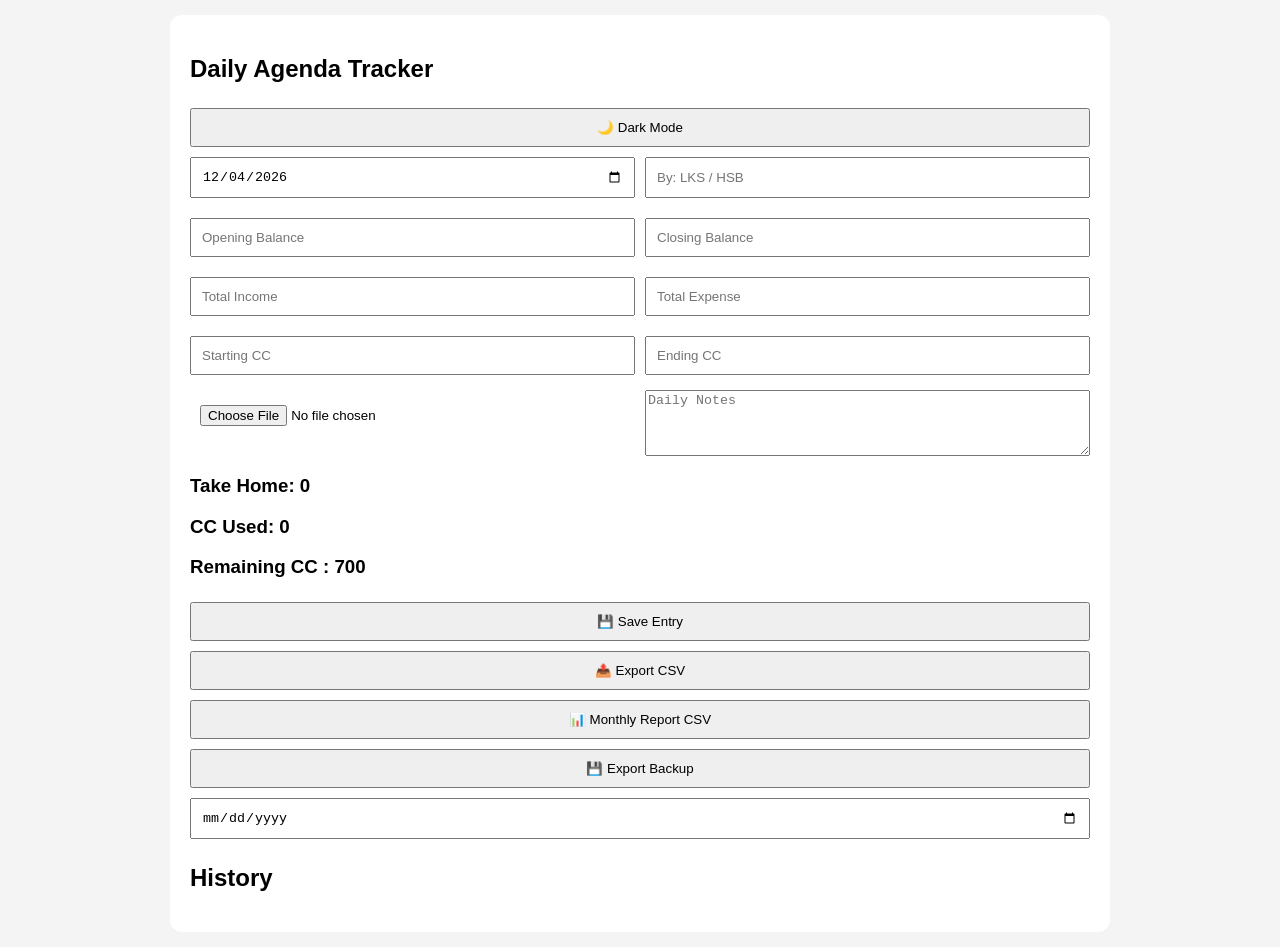
<file: Daily_Agenda_Tracker_ (2).html>
<!DOCTYPE html>
<html lang="en">
<head>
<meta charset="UTF-8">
<meta name="viewport" content="width=device-width,initial-scale=1">
<title>Daily Agenda Tracker</title>
<style>
body{font-family:Arial,sans-serif;background:#f4f4f4;margin:0;padding:15px}
.container{max-width:900px;margin:auto;background:#fff;padding:20px;border-radius:12px}
input,button{padding:10px;margin:5px 0;width:100%;box-sizing:border-box}
.row{display:grid;grid-template-columns:1fr 1fr;gap:10px}
.card{border:1px solid #ddd;padding:10px;border-radius:10px;margin-top:10px}
.dark{background:#111;color:#fff}.dark .container{background:#222}
.smallbtn{width:auto;padding:8px 12px;margin-right:5px}
</style>
</head>
<body>
<div class="container">
<h2>Daily Agenda Tracker</h2>

<button onclick="toggleDark()">🌙 Dark Mode</button>

<div class="row">
<input type="date" id="date">
<input type="text" id="by" placeholder="By: LKS / HSB">
<input type="number" id="opening" placeholder="Opening Balance">
<input type="number" id="closing" placeholder="Closing Balance">
<input type="number" id="income" placeholder="Total Income">
<input type="number" id="expense" placeholder="Total Expense">
<input type="number" id="startcc" placeholder="Starting CC">
<input type="number" id="endcc" placeholder="Ending CC">
<input type="file" id="importFile" accept=".json" onchange="importBackup(event)">
<textarea id="notes" placeholder="Daily Notes" rows="4"></textarea>
</div>

<h3 id="takehome">Take Home: 0</h3>
<h3 id="ccused">CC Used: 0</h3>
<h3 id="remainingcc">Remaining CC: 700</h3>

<button onclick="saveEntry()">💾 Save Entry</button>
<button onclick="exportCSV()">📤 Export CSV</button>
<button onclick="exportMonthlyCSV()">
📊 Monthly Report CSV
</button>
<button onclick="exportBackup()">
💾 Export Backup
</button>

<input type="date" id="searchDate" onchange="loadHistory()" />

<h2>History</h2>
<div id="history"></div>
</div>

<script>
document.getElementById('date').value=new Date().toISOString().split('T')[0];

function calc(){

    let income = +income.value || 0;
    let expense = +expense.value || 0;

    let s = +startcc.value || 0;
    let e = +endcc.value || 0;

    let ccused = (e - s) + 1;

    takehome.innerText =
    "Take Home : " + (income - expense);

    document.getElementById("ccused").innerText =
    "CC Used : " + ccused;

    document.getElementById("remainingcc").innerText =
    "Remaining CC : " + (700 - ccused);
}
const incomeEl=()=>document.getElementById("income");
const expenseEl=()=>document.getElementById("expense");

document.querySelectorAll("input").forEach(i=>i.addEventListener("input",calc));

function updateRemainingCC(){

    let arr =
    JSON.parse(localStorage.getItem("dailyAgenda") || "[]");

    let totalUsed = 0;

    arr.forEach(r=>{
        totalUsed += Number(r.ccused || 0);
    });

    document.getElementById("remainingcc").innerText =
    "Remaining CC : " + (700 - totalUsed);
}

function saveEntry(){
let arr=JSON.parse(localStorage.getItem("dailyAgenda")||"[]");
arr.push({
date:date.value,by:by.value,opening:opening.value,closing:closing.value,
income:income.value,expense:expense.value,startcc:startcc.value,endcc:endcc.value,
takehome:(+income.value||0)-(+expense.value||0),
ccused:((+endcc.value||0)-(+startcc.value||0)+1),
notes: notes.value,
});
localStorage.setItem("dailyAgenda",JSON.stringify(arr));
loadHistory();
updateRemainingCC();
alert("Saved");
}

function deleteEntry(i){
let arr=JSON.parse(localStorage.getItem("dailyAgenda")||"[]");
arr.splice(i,1);
localStorage.setItem("dailyAgenda",JSON.stringify(arr));
loadHistory();
updateRemainingCC();
}

function editEntry(i){
let arr=JSON.parse(localStorage.getItem("dailyAgenda")||"[]");
let r=arr[i];
for(let k in r){ if(document.getElementById(k)) document.getElementById(k).value=r[k];}
deleteEntry(i);
calc();
}

function downloadEntry(i){

    let arr = JSON.parse(localStorage.getItem("dailyAgenda") || "[]");
    let r = arr[i];

    let txt = `
Daily Agenda

Date : ${r.date}

Opening Balance : ${r.opening}
Closing Balance : ${r.closing}

Total Income Today : ${r.income}
Total Expense Today : ${r.expense}

Take Home Today : ${r.takehome}

Starting CC : ${r.startcc}
Ending CC : ${r.endcc}
No. of CC Used : ${r.ccused}

Notes :
${r.notes || "-"}

By : ${r.by}
`;

    let blob = new Blob([txt], {type:"text/plain"});
    let a = document.createElement("a");

    a.href = URL.createObjectURL(blob);
    a.download = `DailyAgenda_${r.date}.txt`;

    a.click();
}

async function shareEntry(i){
let arr=JSON.parse(localStorage.getItem("dailyAgenda")||"[]");
let r=arr[i];
if(navigator.share){
await navigator.share({title:"Daily Agenda",text:JSON.stringify(r,null,2)});
}
}


function exportCSV(){
let arr=JSON.parse(localStorage.getItem("dailyAgenda")||"[]");
if(!arr.length){alert("No data");return;}
let csv=Object.keys(arr[0]).join(",")+"\n";
arr.forEach(r=>csv+=Object.values(r).join(",")+"\n");
let blob=new Blob([csv],{type:"text/csv"});
let a=document.createElement("a");
a.href=URL.createObjectURL(blob);
a.download="DailyAgenda.csv";
a.click();
}

function exportBackup(){

    let data =
    localStorage.getItem("dailyAgenda") || "[]";

    let blob = new Blob([data],{
        type:"application/json"
    });

    let a = document.createElement("a");

    a.href = URL.createObjectURL(blob);

    a.download = "DailyAgenda_Backup.json";

    a.click();
}

function importBackup(event){

    let file = event.target.files[0];

    if(!file) return;

    let reader = new FileReader();

    reader.onload = function(e){

        try{

            let data =
            JSON.parse(e.target.result);

            localStorage.setItem(
                "dailyAgenda",
                JSON.stringify(data)
            );

            alert("Backup Imported Successfully");

            loadHistory();
            updateRemainingCC();

        }catch(err){

            alert("Invalid Backup File");

        }
    };

    reader.readAsText(file);
}

function exportMonthlyCSV(){

    let arr = JSON.parse(
        localStorage.getItem("dailyAgenda") || "[]"
    );

    let month = prompt(
        "Enter Month (YYYY-MM)",
        new Date().toISOString().substring(0,7)
    );

    if(!month) return;

    let filtered = arr.filter(r =>
        r.date.startsWith(month)
    );

    filtered.sort((a,b)=>
        new Date(a.date) - new Date(b.date)
    );

    let totalIncome = 0;
    let totalExpense = 0;
    let totalTakeHome = 0;
    let totalCC = 0;

    let totalStockCC = 700;
    let runningCC = 0;

    let csv =
"Date,,Income,,Expense,,Take Home,,Start CC,,End CC,,CC Used,,Remaining CC,,Notes\n";

    filtered.forEach(r=>{

        let income = Number(r.income || 0);
        let expense = Number(r.expense || 0);
        let takehome = Number(r.takehome || 0);
        let ccused = Number(r.ccused || 0);

        runningCC += ccused;

        let remainingCC =
            totalStockCC - runningCC;

        csv +=
`"${r.date}",
"${income}",
"${expense}",
"${takehome}",
"${r.startcc}",
"${r.endcc}",
"${ccused}",
"${remainingCC}",
"${(r.notes || "").replace(/"/g,'""')}"
`.replace(/\n/g,",").slice(0,-1) + "\n";

        totalIncome += income;
        totalExpense += expense;
        totalTakeHome += takehome;
        totalCC += ccused;
    });

    let finalRemaining =
        totalStockCC - totalCC;

    csv +=
`"TOTAL",
"${totalIncome}",
"${totalExpense}",
"${totalTakeHome}",
"",
"",
"${totalCC}",
"${finalRemaining}",
""
`.replace(/\n/g,",").slice(0,-1);

    let blob = new Blob(
        [csv],
        {type:"text/csv;charset=utf-8;"}
    );

    let a = document.createElement("a");

    a.href = URL.createObjectURL(blob);

    a.download = month + "_Report.csv";

    document.body.appendChild(a);

    a.click();

    document.body.removeChild(a);

    URL.revokeObjectURL(a.href);
}


function loadHistory(){
let arr=JSON.parse(localStorage.getItem("dailyAgenda")||"[]");
let s=document.getElementById("searchDate").value;
let h=document.getElementById("history");
h.innerHTML="";
arr.forEach((r,i)=>{
if(s && r.date!==s) return;
h.innerHTML+=`<div class="card">
<b>${r.date}</b><br>
Income: ${r.income} | Expense: ${r.expense}<br>
Take Home: ${r.takehome}<br>
Starting CC : ${r.startcc}<br>
Ending CC : ${r.endcc}<br>
CC Used : ${(r.endcc-r.startcc+1)}<br>
Notes : ${r.notes || "-"}<br>
By: ${r.by}<br><br>
<button class="smallbtn" onclick="downloadEntry(${i})">⬇️ Download</button>
<button class="smallbtn" onclick="editEntry(${i})">✏️ Edit</button>
<button class="smallbtn" onclick="deleteEntry(${i})">🗑 Delete</button>
<button class="smallbtn" onclick="shareEntry(${i})">📤 Share</button>
</div>`;
});

}

function toggleDark(){document.body.classList.toggle("dark");}
loadHistory();
updateRemainingCC();

</script>
</body>
</html>
</file>
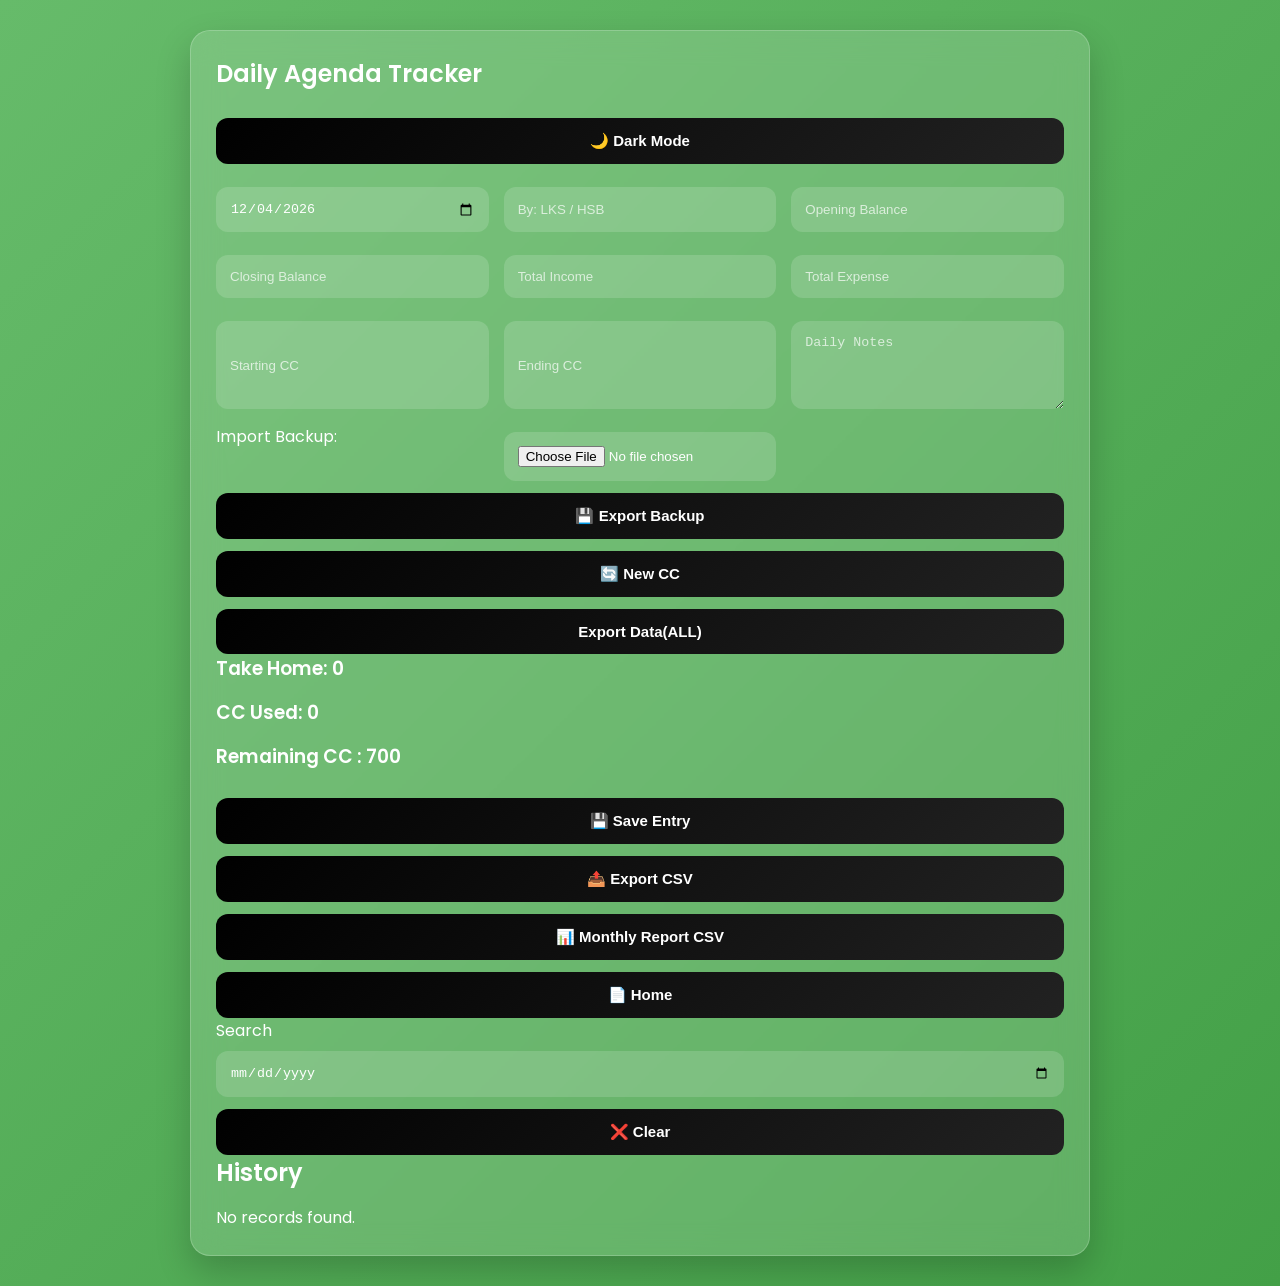
<file: index__.html>
<!DOCTYPE html>
<html lang="en">
<head>
<meta charset="UTF-8">
<meta name="viewport" content="width=device-width,initial-scale=1">
<title>Daily Agenda Tracker</title>
<style>
/* Google Font */
@import url('https://fonts.googleapis.com/css2?family=Poppins:wght@300;400;500;600&display=swap');

*{
    margin:0;
    padding:0;
    box-sizing:border-box;
}

body{
    font-family:'Poppins',sans-serif;
    background: linear-gradient(135deg, #66bb6a, #43a047);
    min-height:100vh;
    padding:30px;
    display:flex;
    justify-content:center;
    align-items:flex-start;
}

/* Main Container */
.container{
    width:100%;
    max-width:900px;
    background:rgba(255,255,255,0.15);
    backdrop-filter:blur(15px);
    -webkit-backdrop-filter:blur(15px);
    border:1px solid rgba(255,255,255,0.2);
    border-radius:20px;
    padding:25px;
    box-shadow:0 15px 35px rgba(0,0,0,0.2);
    color:#fff;
}

/* Heading */
h1,h2,h3{
    margin-bottom:15px;
    font-weight:600;
}

/* Inputs */
input,
textarea,
select{
    width:100%;
    padding:14px;
    border:none;
    border-radius:12px;
    margin-top:8px;
    background:rgba(255,255,255,0.15);
    color:#fff;
    outline:none;
    transition:.3s;
}

input::placeholder,
textarea::placeholder{
    color:rgba(255,255,255,.7);
}

input:focus,
textarea:focus,
select:focus{
    background:rgba(255,255,255,0.25);
    box-shadow:0 0 0 3px rgba(255,255,255,.25);
}

/* Buttons */
button{
    width:100%;
    padding:14px;
    margin-top:12px;
    border:none;
    border-radius:12px;
    background: linear-gradient(135deg,#000000,#222222);
    color:#fff;
    font-size:15px;
    font-weight:600;
    cursor:pointer;
    transition:.3s;
}

button:hover{
    transform:translateY(-3px);
    box-shadow:0 10px 25px rgba(0,114,255,.4);
}

button:active{
    transform:scale(.98);
}

/* Grid */
.row{
    display:grid;
    grid-template-columns:repeat(auto-fit,minmax(250px,1fr));
    gap:15px;
    margin-top:15px;
}

/* Cards */
.card{
    background:rgba(255,255,255,0.12);
    border:1px solid rgba(255,255,255,0.15);
    border-radius:16px;
    padding:18px;
    transition:.3s;
    box-shadow:0 8px 20px rgba(0,0,0,.15);
}

.card:hover{
    transform:translateY(-6px);
    box-shadow:0 15px 30px rgba(0,0,0,.25);
}

/* Small Buttons */
.smallbtn{
    width:auto;
    padding:10px 16px;
    display:inline-block;
    margin-right:8px;
    background: linear-gradient(135deg, #ff4b4b, #d60000);
}

/* Dark Theme */
.dark{
    background:linear-gradient(135deg,#0f172a,#1e293b);
}

.dark .container{
    background:rgba(15,23,42,.7);
    color:#fff;
}

/* Smooth Animation */
.card,
.container,
button,
input{
    animation:fadeUp .6s ease;
}

@keyframes fadeUp{
    from{
        opacity:0;
        transform:translateY(20px);
    }
    to{
        opacity:1;
        transform:translateY(0);
    }
}
</style>
</head>
<body>
<div class="container">
<h2>Daily Agenda Tracker</h2>

<button onclick="toggleDark()">🌙 Dark Mode</button>

<div class="row">
<input type="date" id="date">
<input type="text" id="by" placeholder="By: LKS / HSB">
<input type="number" id="opening" oninput="calc()" placeholder="Opening Balance">
<input type="number" id="closing" oninput="calc()" placeholder="Closing Balance">
<input type="number" id="income" oninput="calc()" placeholder="Total Income">
<input type="number" id="expense" oninput="calc()" placeholder="Total Expense">
<input type="number" id="startcc" oninput="calc()" placeholder="Starting CC">
<input type="number" id="endcc" oninput="calc()" placeholder="Ending CC">
<textarea id="notes" placeholder="Daily Notes" rows="4"></textarea>
<label for="importFile" style="margin-right:8px;">Import Backup:</label>
<input type="file" id="importFile" accept=".json" onchange="importBackup(event)">
</div>
<button onclick="exportBackup()">
💾 Export Backup
</button>
<button onclick="resetCC()">🔄 New CC</button>
<button onclick="exportAgenda()">Export Data(ALL)</button>

<h3 id="takehome">Take Home: 0</h3>
<h3 id="ccused">CC Used: 0</h3>
<h3 id="remainingcc">Remaining CC: 700</h3>



<button onclick="saveEntry()">💾 Save Entry</button>
<button onclick="exportCSV()">📤 Export CSV</button>
<button onclick="exportMonthlyCSV()">
📊 Monthly Report CSV
</button>

<button onclick="location.href='index.html'">
    📄 Home
</button>

<label for="searchDate" style="margin-right:8px;">Search</label>
<input type="date" id="searchDate" onchange="loadHistory()" />
<button onclick="clearSearch()">❌ Clear</button>

<h2>History</h2>
<div id="history"></div>
</div>

<script>

document.getElementById('date').value=new Date().toISOString().split('T')[0];

function calc() {
    let income = +document.getElementById("income").value || 0;
    let expense = +document.getElementById("expense").value || 0;

    let s = +document.getElementById("startcc").value || 0;
    let e = +document.getElementById("endcc").value || 0;

    let ccused = (e >= s && s > 0) ? (e - s + 1) : 0;

    document.getElementById("takehome").innerText =
        "Take Home : " + (income - expense);

    document.getElementById("ccused").innerText =
        "CC Used : " + ccused;

    document.getElementById("remainingcc").innerText =
        "Remaining CC : " + (700 - ccused);
}
const incomeEl=()=>document.getElementById("income");
const expenseEl=()=>document.getElementById("expense");

document.querySelectorAll("input").forEach(i=>i.addEventListener("input",calc));

function updateRemainingCC(){

    let arr =
    JSON.parse(localStorage.getItem("dailyAgenda") || "[]");

    let totalUsed = 0;

    arr.forEach(r=>{
        totalUsed += Number(r.ccused || 0);
    });

    document.getElementById("remainingcc").innerText =
    "Remaining CC : " + (700 - totalUsed);
}

function saveEntry(){
let arr=JSON.parse(localStorage.getItem("dailyAgenda")||"[]");
arr.push({
date:date.value,by:by.value,opening:opening.value,closing:closing.value,
income:income.value,expense:expense.value,startcc:startcc.value,endcc:endcc.value,
takehome:(+income.value||0)-(+expense.value||0),
ccused:((+endcc.value||0)-(+startcc.value||0)+1),
notes: notes.value,
});
localStorage.setItem("dailyAgenda",JSON.stringify(arr));
loadHistory();
updateRemainingCC();
alert("Saved");
}

let displayedRecords = [];

function deleteEntry(i){

    let r = displayedRecords[i];

    if(!r) return;

    let arr = JSON.parse(
        localStorage.getItem("dailyAgenda") || "[]"
    );

    let index = arr.findIndex(x =>
        x.date === r.date &&
        x.income == r.income &&
        x.startcc == r.startcc
    );

    if(index > -1){

        arr.splice(index,1);

        localStorage.setItem(
            "dailyAgenda",
            JSON.stringify(arr)
        );

        loadHistory();
        updateRemainingCC();
    }
}

function editEntry(i){

    let r = displayedRecords[i];

    if(!r) return;

    let arr = JSON.parse(
        localStorage.getItem("dailyAgenda") || "[]"
    );

    let index = arr.findIndex(x =>
        x.date === r.date &&
        x.income == r.income &&
        x.startcc == r.startcc
    );

    if(index > -1){

        arr.splice(index,1);

        localStorage.setItem(
            "dailyAgenda",
            JSON.stringify(arr)
        );
    }

    for(let k in r){

        let el =
        document.getElementById(k);

        if(el){
            el.value = r[k];
        }
    }

    calc();

    loadHistory();
    updateRemainingCC();
}

function resetCC(){

    let confirmReset = confirm(
        "Start a NEW CC stock?\n\nCurrent CC usage will be archived and CC will reset to 700."
    );

    if(!confirmReset) return;

    let history =
        JSON.parse(localStorage.getItem("ccResetHistory") || "[]");

    let currentUsed =
        700 - getTotalCCUsed();

    history.push({
        date: new Date().toISOString().split("T")[0],
        used: getTotalCCUsed(),
        remaining: currentUsed
    });

    localStorage.setItem(
        "ccResetHistory",
        JSON.stringify(history)
    );

    // Start a new CC cycle
    localStorage.setItem("ccCycleUsed", "0");

    document.getElementById("remainingcc").innerText =
        "Remaining CC : 700";

    alert("New CC started successfully!\nCC reset to 700.");
}


function getTotalCCUsed(){

    let arr =
        JSON.parse(localStorage.getItem("dailyAgenda") || "[]");

    let total = 0;

    arr.forEach(r => {
        total += Number(r.ccused || 0);
    });

    return total;
}

function downloadEntry(i){

    let r = displayedRecords[i];

    if(!r) return;

    let txt = `Daily Agenda

Date : ${r.date}

Opening Balance : ${r.opening || 0}
Closing Balance : ${r.closing || 0}

Total Income Today : ${r.income || 0}
Total Expense Today : ${r.expense || 0}

Take Home Today : ${r.takehome || 0}

Starting CC : ${r.startcc || 0}
Ending CC : ${r.endcc || 0}
No. of CC Used : ${r.ccused || 0}

Notes :
${r.notes || "-"}

By : ${r.by || "-"}`;

    let blob = new Blob(
        [txt],
        {type:"text/plain"}
    );

    let a =
    document.createElement("a");

    a.href =
    URL.createObjectURL(blob);

    a.download =
    `DailyAgenda_${r.date}.txt`;

    a.click();
}

async function shareEntry(i){

    let r = displayedRecords[i];

    if(!r) return;

    let text = `Daily Agenda

Date : ${r.date}

Opening Balance : ${r.opening || 0}
Closing Balance : ${r.closing || 0}

Total Income Today : ${r.income || 0}
Total Expense Today : ${r.expense || 0}

Take Home Today : ${r.takehome || 0}

Starting CC : ${r.startcc || 0}
Ending CC : ${r.endcc || 0}
No. of CC Used : ${r.ccused || 0}

Notes :
${r.notes || "-"}

By : ${r.by || "-"}`;

    if(navigator.share){

        await navigator.share({
            title:"Daily Agenda",
            text:text
        });

    }else{

        alert(text);
    }
}


function exportCSV(){
let arr=JSON.parse(localStorage.getItem("dailyAgenda")||"[]");
if(!arr.length){alert("No data");return;}
let csv=Object.keys(arr[0]).join(",")+"\n";
arr.forEach(r=>csv+=Object.values(r).join(",")+"\n");
let blob=new Blob([csv],{type:"text/csv"});
let a=document.createElement("a");
a.href=URL.createObjectURL(blob);
a.download="DailyAgenda.csv";
a.click();
}

function exportBackup(){

    let data =
    localStorage.getItem("dailyAgenda") || "[]";

    let blob = new Blob([data],{
        type:"application/json"
    });

    let a = document.createElement("a");

    a.href = URL.createObjectURL(blob);

    a.download = "DailyAgenda_Backup.json";

    a.click();
}
function exportAgenda() {
    const data = JSON.parse(localStorage.getItem("dailyAgenda") || "[]");

    if (data.length === 0) {
        alert("No data to export.");
        return;
    }

    const json = JSON.stringify(data, null, 2);
    const blob = new Blob([json], { type: "application/json" });

    const url = URL.createObjectURL(blob);
    const a = document.createElement("a");

    a.href = url;
    a.download = "daily-agenda.json";
    document.body.appendChild(a);
    a.click();

    document.body.removeChild(a);
    URL.revokeObjectURL(url);
}
function importBackup(event){

    let file = event.target.files[0];

    if(!file) return;

    let reader = new FileReader();

    reader.onload = function(e){

        try{

            let data =
            JSON.parse(e.target.result);

            localStorage.setItem(
                "dailyAgenda",
                JSON.stringify(data)
            );

            alert("Backup Imported Successfully");

            loadHistory();
            updateRemainingCC();

        }catch(err){

            alert("Invalid Backup File");

        }
    };

    reader.readAsText(file);
}

function exportMonthlyCSV(){

    let arr = JSON.parse(
        localStorage.getItem("dailyAgenda") || "[]"
    );

    let month = prompt(
        "Enter Month (YYYY-MM)",
        new Date().toISOString().substring(0,7)
    );

    if(!month) return;

    let filtered = arr.filter(r =>
        r.date.startsWith(month)
    );

    filtered.sort((a,b)=>
        new Date(a.date) - new Date(b.date)
    );

    let totalIncome = 0;
    let totalExpense = 0;
    let totalTakeHome = 0;
    let totalCC = 0;

    let totalStockCC = 700;
    let runningCC = 0;

    let csv =
"Date,,Income,,Expense,,Take Home,,Start CC,,End CC,,CC Used,,Remaining CC,,Notes\n";

    filtered.forEach(r=>{

        let income = Number(r.income || 0);
        let expense = Number(r.expense || 0);
        let takehome = Number(r.takehome || 0);
        let ccused = Number(r.ccused || 0);

        runningCC += ccused;

        let remainingCC =
            totalStockCC - runningCC;

        csv +=
`"${r.date}",
"${income}",
"${expense}",
"${takehome}",
"${r.startcc}",
"${r.endcc}",
"${ccused}",
"${remainingCC}",
"${(r.notes || "").replace(/"/g,'""')}"
`.replace(/\n/g,",").slice(0,-1) + "\n";

        totalIncome += income;
        totalExpense += expense;
        totalTakeHome += takehome;
        totalCC += ccused;
    });

    let finalRemaining =
        totalStockCC - totalCC;

    csv +=
`"TOTAL",
"${totalIncome}",
"${totalExpense}",
"${totalTakeHome}",
"",
"",
"${totalCC}",
"${finalRemaining}",
""
`.replace(/\n/g,",").slice(0,-1);

    let blob = new Blob(
        [csv],
        {type:"text/csv;charset=utf-8;"}
    );

    let a = document.createElement("a");

    a.href = URL.createObjectURL(blob);

    a.download = month + "_Report.csv";

    document.body.appendChild(a);

    a.click();

    document.body.removeChild(a);

    URL.revokeObjectURL(a.href);
}


function loadHistory() {

    let arr = JSON.parse(
        localStorage.getItem("dailyAgenda") || "[]"
    );

    let s = document.getElementById("searchDate").value;
    let h = document.getElementById("history");

    h.innerHTML = "";

    if (s) {
        arr = arr.filter(r => r.date === s);
    }

    // Sort newest first
    arr.sort((a, b) =>
        b.date.localeCompare(a.date)
    );

    displayedRecords = arr;

    arr.forEach((r, i) => {

        h.innerHTML += `
        <div class="card">

            <b>${r.date}</b><br>

            Income: ${r.income}<br>
            Expense: ${r.expense}<br>

            Take Home: ${r.takehome}<br>

            Starting CC: ${r.startcc}<br>
            Ending CC: ${r.endcc}<br>

            CC Used:
            ${(Number(r.endcc) - Number(r.startcc) + 1)}
            <br>

            Notes:
            ${r.notes || "-"}<br>

            By:
            ${r.by}<br><br>

            <button class="smallbtn"
            onclick="downloadEntry(${i})">
            ⬇️ Download
            </button>

            <button class="smallbtn"
            onclick="editEntry(${i})">
            ✏️ Edit
            </button>

            <button class="smallbtn"
            onclick="deleteEntry(${i})">
            🗑 Delete
            </button>

            <button class="smallbtn"
            onclick="shareEntry(${i})">
            📤 Share
            </button>

        </div>`;
    });

    if(arr.length === 0){
        h.innerHTML =
        "<p>No records found.</p>";
    }
}

function clearSearch() {
    document.getElementById("searchDate").value = "";
    loadHistory(); // Reload all records
}

function toggleDark(){document.body.classList.toggle("dark");}
loadHistory();
updateRemainingCC();

</script>
</body>
</html>
</file>
